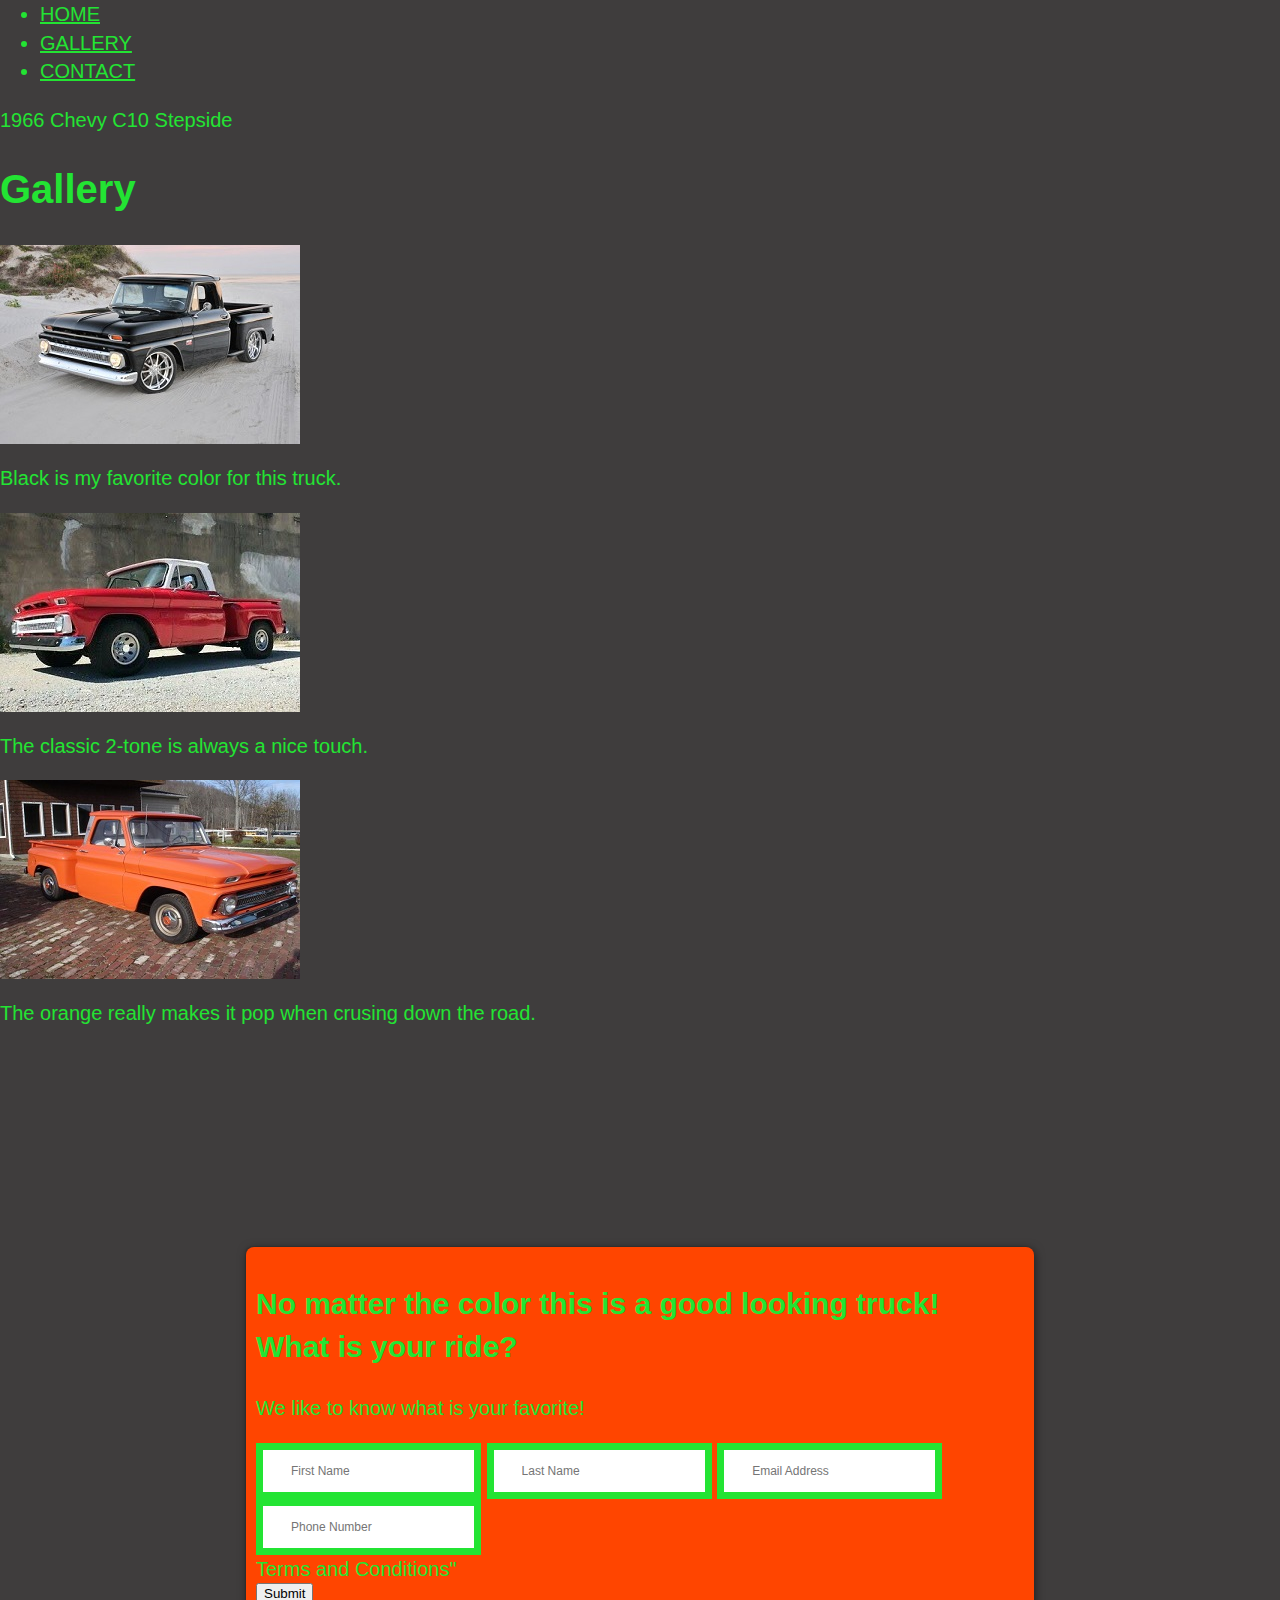
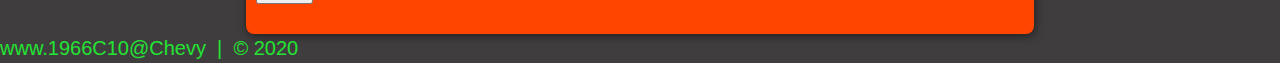
<file: Basic_HTML_and_CSS/Project Web Page/One-Page Website/one_page_website.html>
<DOCTYPE html>
	<html lang="en">
		<head>
			<meta charset="utf-8">
			<title>1966 Chevy C10</title>
			<link rel="stylesheet" href="./css/one_page_website.css">
		
	</head>
	<body>

		<!--NAV-->
		<div class="wrap">
            <div class="menu-container">
                <ul class="menu">
					<a href="#home" id="link"><li>HOME</li></a>
					<a href="#gallery"><li>GALLERY</li></a>
					<a href="#contact"><li>CONTACT</li></a>
				</ul>	
			<div>
		</div>	
		<!--END NAV-->
	
		<!--HOME-->
		<div id="home">
			<div class="contanier">
				<div class="text-center">
					<span>1966 Chevy C10 Stepside</span>
				</div>	
			</div>
		</div>	
		<!--END HOME>
		
		<!---->
		<section>
			<div id="gallery">
				<h1>Gallery</h1>
				<div>
				
					<!--PHOTO-CONTAINER 1 -->
					<div>
						<div>
							<img src="./images/thumb/66c10_1.png" alt="">
							<div>
								<p>Black is my favorite color for this truck.</p>
							</div>	
						</div>
					</div>
					<!--END PHOTO-CONTAIER 1 -->
					
					<!--PHOTO-CONTAINER 2 -->
					<div>
						<div>
							<img src="./images/thumb/66c10_2.png" alt="">
							<div>
								<p>The classic 2-tone is always a nice touch.</p>
							</div>	
						</div>
					</div>
					<!--END PHOTO-CONTAIER 2 -->
					
					<!--PHOTO-CONTAINER 3 -->
					<div>
						<div>
							<img src="./images/thumb/66c10_3.png" alt="">
							<div>
								<p>The orange really makes it pop when crusing down the road.</p>
							</div>	
						</div>
					</div>
					<!--END PHOTO-CONTAIER 3 -->
					
				</div>
			</div>	
		</section>
		<!--END GALLERY-->
		<!--VIDIO-->
		<iframe width="300" height="199" src="https://www.youtube.com/embed/mT-lXq3-FPA" frameborder="0" </iframe></iframe>
		<!--END VIDIO-->
		<!--CONTACTS-->
		
        <section id="contact">
            <div class="container">
                <div class="heading-padding">
                    <h1 class="heading-padding"></h1>
                    <div class="contact">
                        <h2><span>No matter the color this is a good looking truck!</span>
                                <br/>What is your ride?
                        </h2>
                        <p class="rsvp-text">
                            We like to know what is your favorite!
                        </p>
                        <div class="form-rsvp">
                            <form action="" method="post">
                                <input class="rsvp" type="text" value="" placeholder="First Name">
                                <input class="rsvp" type="text" value="" placeholder="Last Name">
                                <input class="rsvp" type="text" value="" placeholder="Email Address">
                                <input class="rsvp" type="text" value="" placeholder="Phone Number">	
                                <div class="form-spacer">
                                    <label class="terms">Terms and Conditions"</label>
                                </div>
                                <div class="submit">
                                    <input type="submit" value="Submit">
                                </div>							
                            </form>
                        </div>
                    </div>

                </div>
            </div>
        </section>
        <!--END CONTACT-->
		<!--FOOTER-->
		<div>
			www.1966C10@Chevy &nbsp|&nbsp; &copy; 2020
		</div>
		<!--END FOOTER-->

	</body>
</html>
</file>
<file: Basic_HTML_and_CSS/Project Web Page/One-Page Website/css/one_page_website.css>
body,a {
    font-size: 14px;
    margin: 0;
    font-family: "Helvetica Neue",Helvetica, sans-serif;
    font-size: 20px;
    line-height: 1.42857143;
    color: rgb(35, 228, 51);
    background-color:rgb(63, 61, 61);
}
    /*====================================
        Contact STYLES
    ====================================*/
#contact {
    background-color: orangered;
}

#contact {
    background-color: orangered;
}
#contact {
    width: 60%;
    padding: 10px;
    border: size=9px rgb(35, 228, 51);
    border-radius: 8px;
    margin: 0px auto;
    background-color: orangered;
    box-shadow: -1px -1px 1px rgba(0,0,0,.1), 1px 2px 10px rgba(0,0,0,.5);
}
.rsvp {
    border: 7px solid rgb(35, 228, 51);
    background-color: white;
    color: rgb(185, 10, 10);
    padding: 14px 28px;
    font-size: 12px;
    cursor: pointer;
}
</file>
